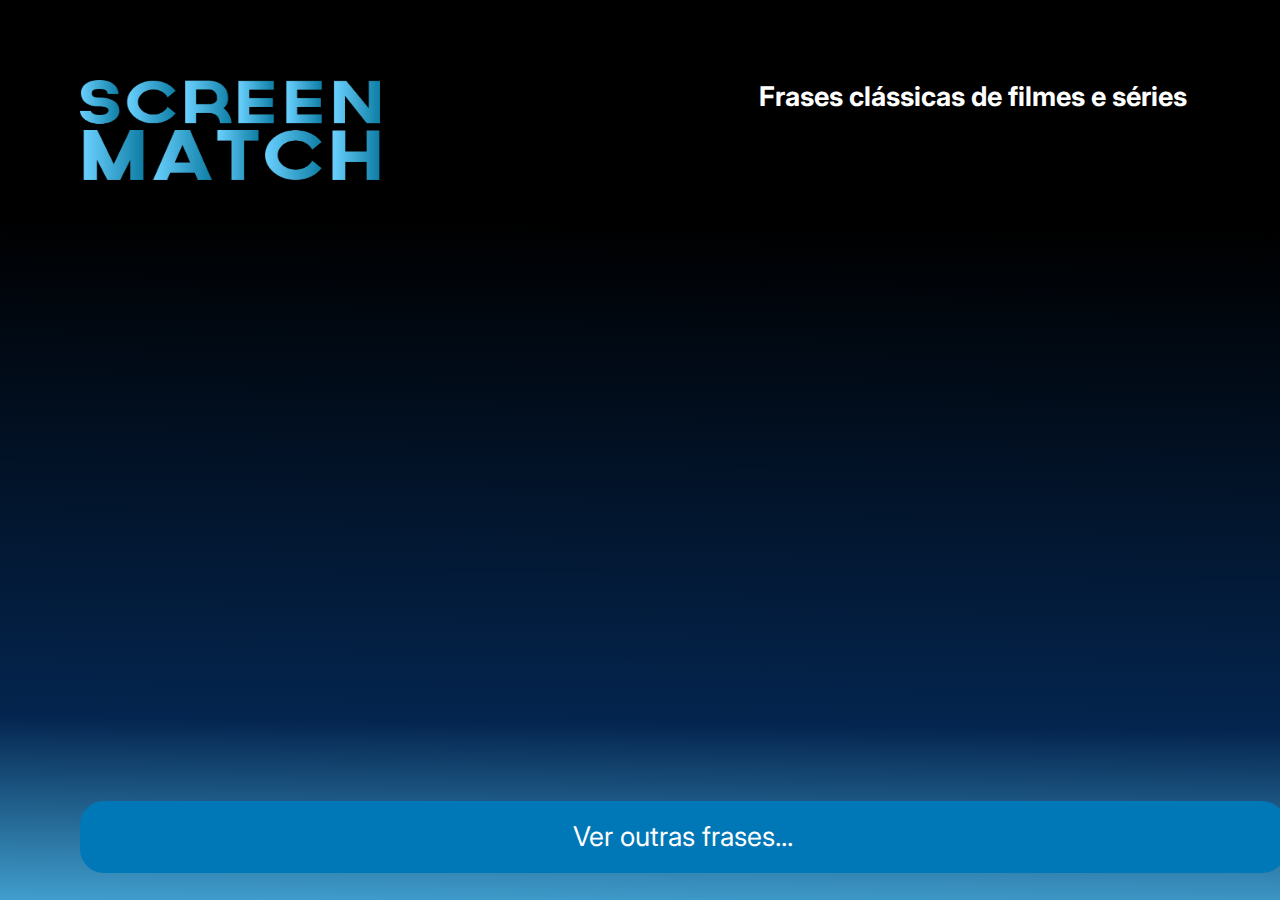
<file: 3356-java-desafio-front-main/index.html>
<!DOCTYPE html>
<html lang="pt-br">
<head>
  <meta charset="UTF-8">
  <meta name="viewport" content="width=device-width, initial-scale=1.0">
  <link rel="stylesheet" href="https://fonts.googleapis.com/css2?family=Material+Symbols+Outlined:opsz,wght,FILL,GRAD@48,400,0,0" />
  <link rel="preconnect" href="https://fonts.googleapis.com">
  <link rel="preconnect" href="https://fonts.gstatic.com" crossorigin>
  <link href="https://fonts.googleapis.com/css2?family=Inter:wght@400;700&display=swap" rel="stylesheet">
  <link rel="stylesheet" href="style.css">
  <title>ScreenMatch - Frases famosas de séries</title>
</head>
<body>
  <header class="cabecalho">
    <div class="cabecalho__logo">
      <img src="./img/logo.png" alt="Logo ScreenMatch">
    </div>  
    <div class="cabecalho__opcoes">
      <h1>Frases clássicas de filmes e séries</h1>
  </header>
  <main class="ficha">
      <h1 class="title">Frases imperdíveis de séries...</h1>
      <div class="ficha-descricao" id="ficha-descricao">
        <!-- As informações serão inseridas aqui -->        
      </div>
      <div class="btn-sortear">Ver outras frases...</div>
  </main>
  <script src="./scripts/index.js" type="module"></script>  
</body>
</html>
</file>
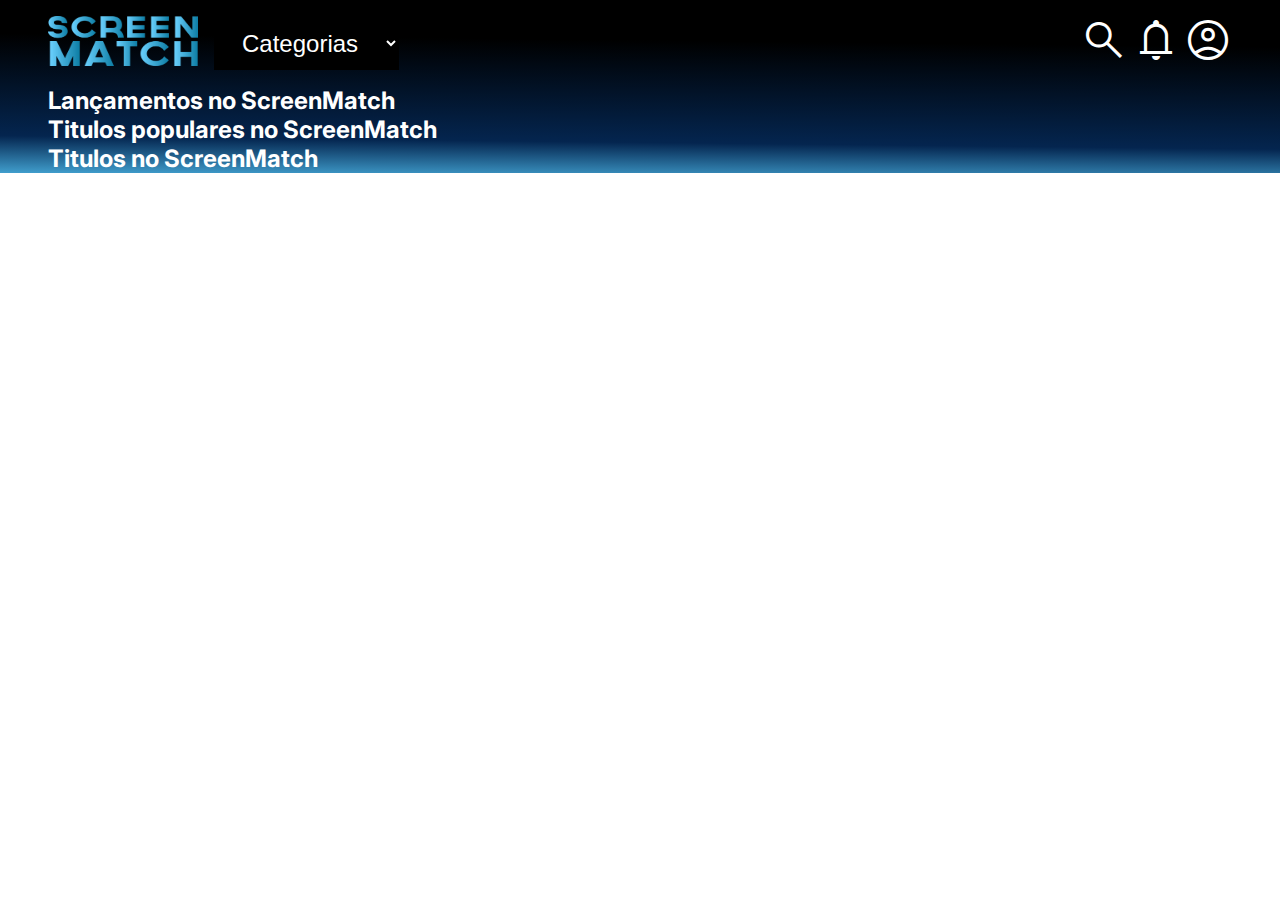
<file: 3356-java-web-front-main/index.html>
<!DOCTYPE html>
<html lang="pt-br">

<head>
    <meta charset="UTF-8">
    <meta name="viewport" content="width=device-width, initial-scale=1.0">
    <link rel="stylesheet"
        href="https://fonts.googleapis.com/css2?family=Material+Symbols+Outlined:opsz,wght,FILL,GRAD@48,400,0,0" />
    <link rel="preconnect" href="https://fonts.googleapis.com">
    <link rel="preconnect" href="https://fonts.gstatic.com" crossorigin>
    <link href="https://fonts.googleapis.com/css2?family=Inter:wght@400;700&display=swap" rel="stylesheet">
    <link rel="stylesheet" href="styles.css">
    <link rel="stylesheet" href="css/home.css">
    <title>Screenmatch</title>
</head>

<body>
    <header class="cabecalho">
        <div class="cabecalho__logo">
            <a href="index.html"> 
                <img src="./img/logo.png" alt="Logo ScreenMatch">
                <h1>Screen match</h1>
            </a>
            <select data-categorias>
                <option value="todos">Categorias</option>
                <option value="comédia">Comédia</option>
                <option value="ação">Ação</option>
                <option value="crime">Crime</option>
                <option value="drama">Drama</option>
                <option value="aventura">Aventura</option>
            </select>
        </div>

        <div class="cabecalho__opcoes">
            <span class="material-symbols-outlined">
                search
            </span>

            <span class="material-symbols-outlined">
                notifications
            </span>

            <span class="material-symbols-outlined">
                account_circle
            </span>
        </div>
    </header>

    <main>
        <section data-name="lancamentos" class="section">
            <h2>
                Lançamentos no ScreenMatch
            </h2>


        </section>

        <section data-name="top5" class="section">
            <h2>
                Titulos populares no ScreenMatch
            </h2>

        </section>

        <section data-name="series" class="section">
            <h2>
                Titulos no ScreenMatch
            </h2>
        </section>

        <section data-name="categoria" class="hidden pesquisa">
            <h2>Titulos no ScreenMatch</h2>
        </section>
    </main>
    <script src="./scripts/index.js" type="module"></script>
</body>

</html>
</file>
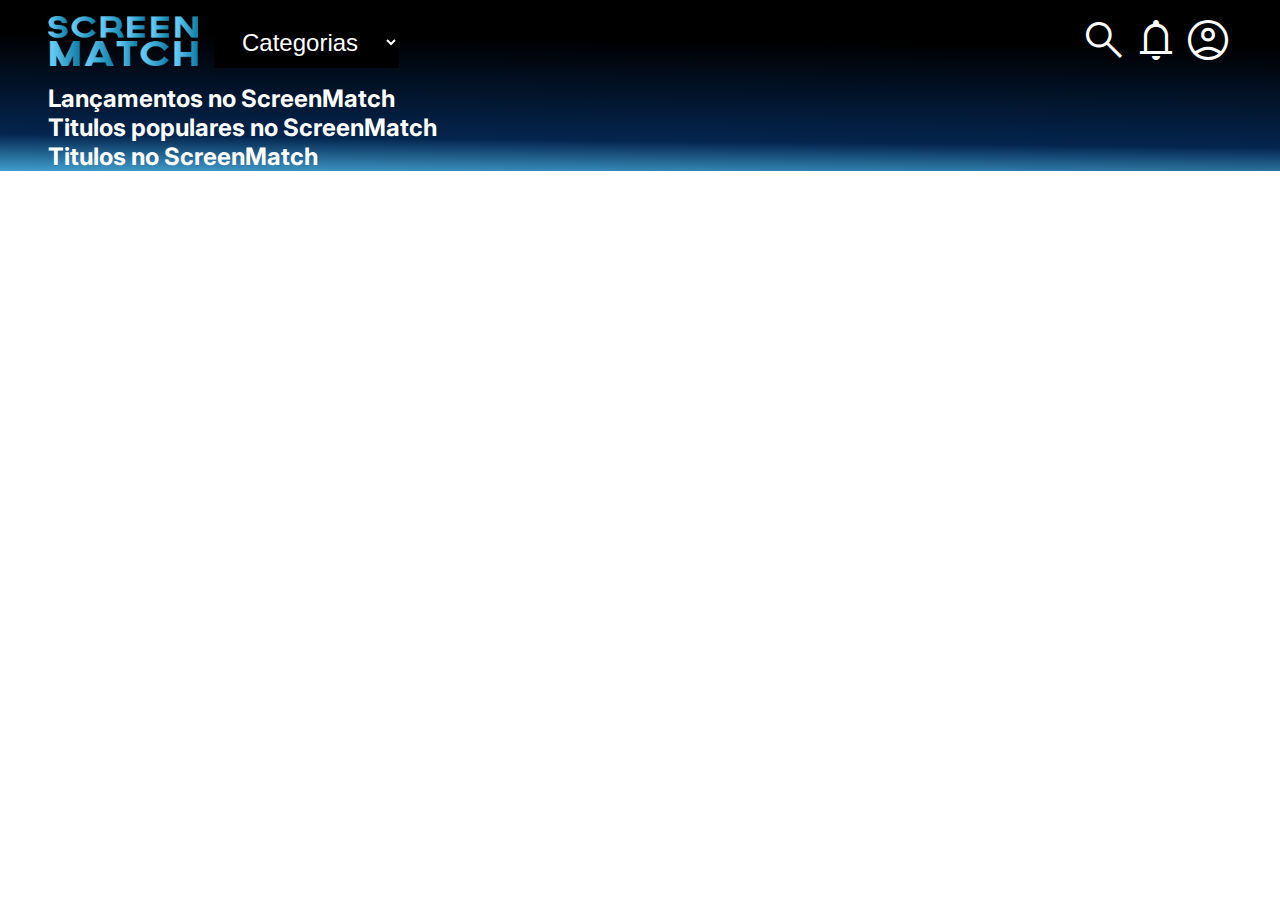
<file: 3356-java-web-front-mao-na-massa/index.html>
<!DOCTYPE html>
<html lang="pt-br">

<head>
    <meta charset="UTF-8">
    <meta name="viewport" content="width=device-width, initial-scale=1.0">
    <link rel="stylesheet"
        href="https://fonts.googleapis.com/css2?family=Material+Symbols+Outlined:opsz,wght,FILL,GRAD@48,400,0,0" />
    <link rel="preconnect" href="https://fonts.googleapis.com">
    <link rel="preconnect" href="https://fonts.gstatic.com" crossorigin>
    <link href="https://fonts.googleapis.com/css2?family=Inter:wght@400;700&display=swap" rel="stylesheet">
    <link rel="stylesheet" href="styles.css">
    <link rel="stylesheet" href="css/home.css">
    <title>Screenmatch</title>
</head>

<body>
    <header class="cabecalho">
        <div class="cabecalho__logo">
            <img src="./img/logo.png" alt="Logo ScreenMatch">
            <h1>Screen match</h1>
            <select data-categorias>
                <option value="todos">Categorias</option>
                <option value="comédia">Comédia</option>
                <option value="ação">Ação</option>
                <option value="crime">Crime</option>
                <option value="drama">Drama</option>
                <option value="aventura">Aventura</option>
            </select>
        </div>

        <div class="cabecalho__opcoes">
            <span class="material-symbols-outlined">
                search
            </span>

            <span class="material-symbols-outlined">
                notifications
            </span>

            <span class="material-symbols-outlined">
                account_circle
            </span>
        </div>
    </header>

    <main>
        <section data-name="lancamentos" class="section">
            <h2>
                Lançamentos no ScreenMatch
            </h2>


        </section>

        <section data-name="top5" class="section">
            <h2>
                Titulos populares no ScreenMatch
            </h2>

        </section>

        <section data-name="series" class="section">
            <h2>
                Titulos no ScreenMatch
            </h2>
        </section>

        <section data-name="categoria" class="hidden pesquisa">
            <h2>Titulos no ScreenMatch</h2>
        </section>
    </main>
    <script src="./scripts/index.js" type="module"></script>
</body>

</html>
</file>
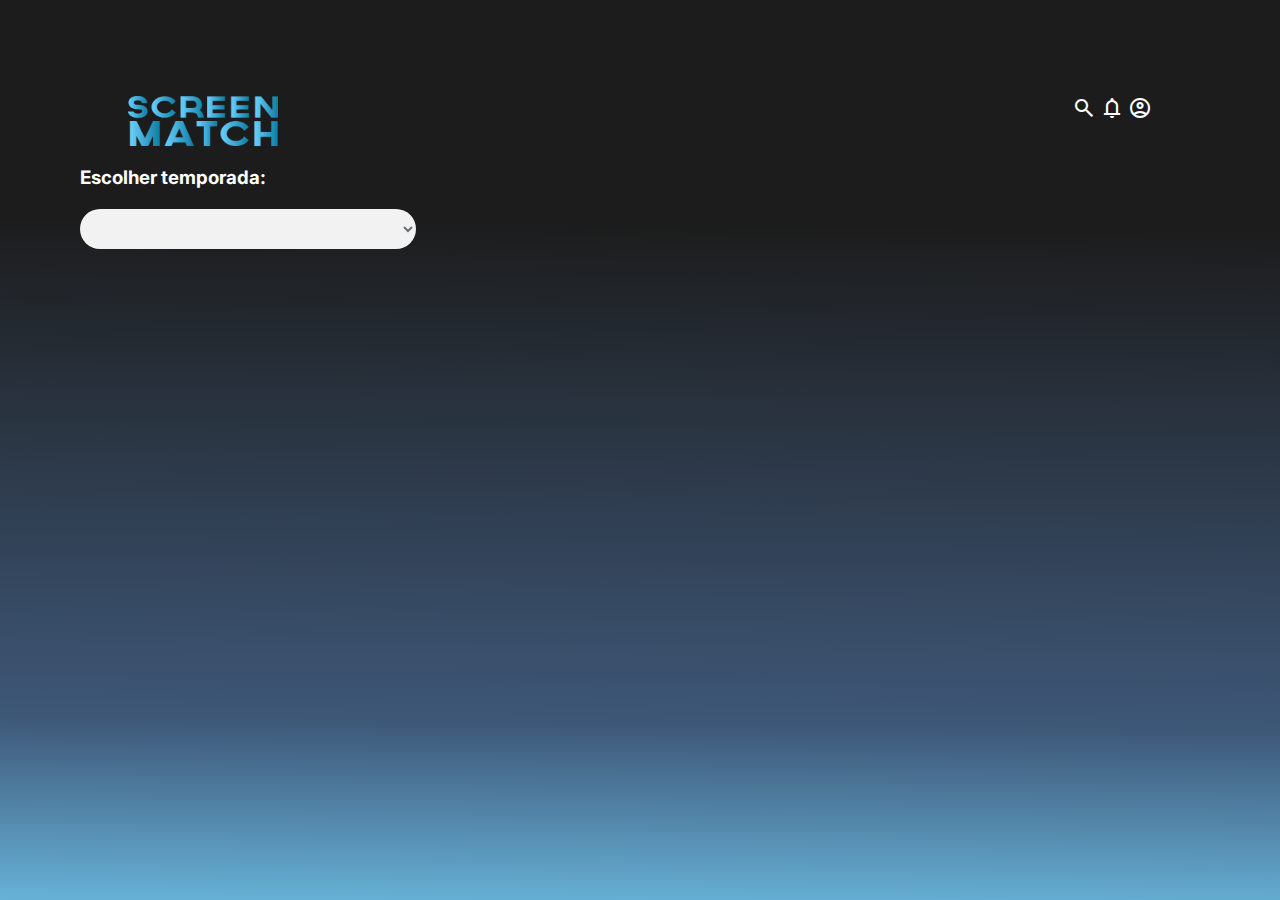
<file: 3356-java-web-front-main/detalhes.html>
<!DOCTYPE html>
<html lang="pt-br">

<head>
    <meta charset="UTF-8">
    <meta name="viewport" content="width=device-width, initial-scale=1.0">
    <link rel="stylesheet"
        href="https://fonts.googleapis.com/css2?family=Material+Symbols+Outlined:opsz,wght,FILL,GRAD@48,400,0,0" />
    <link rel="preconnect" href="https://fonts.googleapis.com">
    <link rel="preconnect" href="https://fonts.gstatic.com" crossorigin>
    <link href="https://fonts.googleapis.com/css2?family=Inter:wght@400;700&display=swap" rel="stylesheet">
    <link rel="stylesheet" href="styles.css">
    <link rel="stylesheet" href="css/detalhes.css">

    <title>Screenmatch</title>
</head>

<body>
    <header class="cabecalho">
        <div class="cabecalho__logo">
            <a href="index.html"> 
                <img src="./img/logo.png" alt="Logo ScreenMatch">
        
            </a>
        
        </div>

        <div class="cabecalho__opcoes">
            <span class="material-symbols-outlined">
                search
            </span>

            <span class="material-symbols-outlined">
                notifications
            </span>

            <span class="material-symbols-outlined">
                account_circle
            </span>
        </div>
    </header>
    <main class="ficha">
        <div class="ficha-descricao" id="ficha-descricao">
            <!-- As informações serão inseridas aqui -->



        </div>

        <div class="ficha-temporada">
            <h3>Escolher temporada:</h3>
            <br>
            <select id="temporadas-select" class="dropdown-select">
                <!-- As opções serão adicionadas aqui -->
            </select>
        </div>
        <br>
        <div class="episodios" id="temporadas-episodios">
            <!-- As informações serão inseridas aqui -->
        </div>


    </main>

    <script src="./scripts/series.js" type="module"></script>
</body>

</html>
</file>
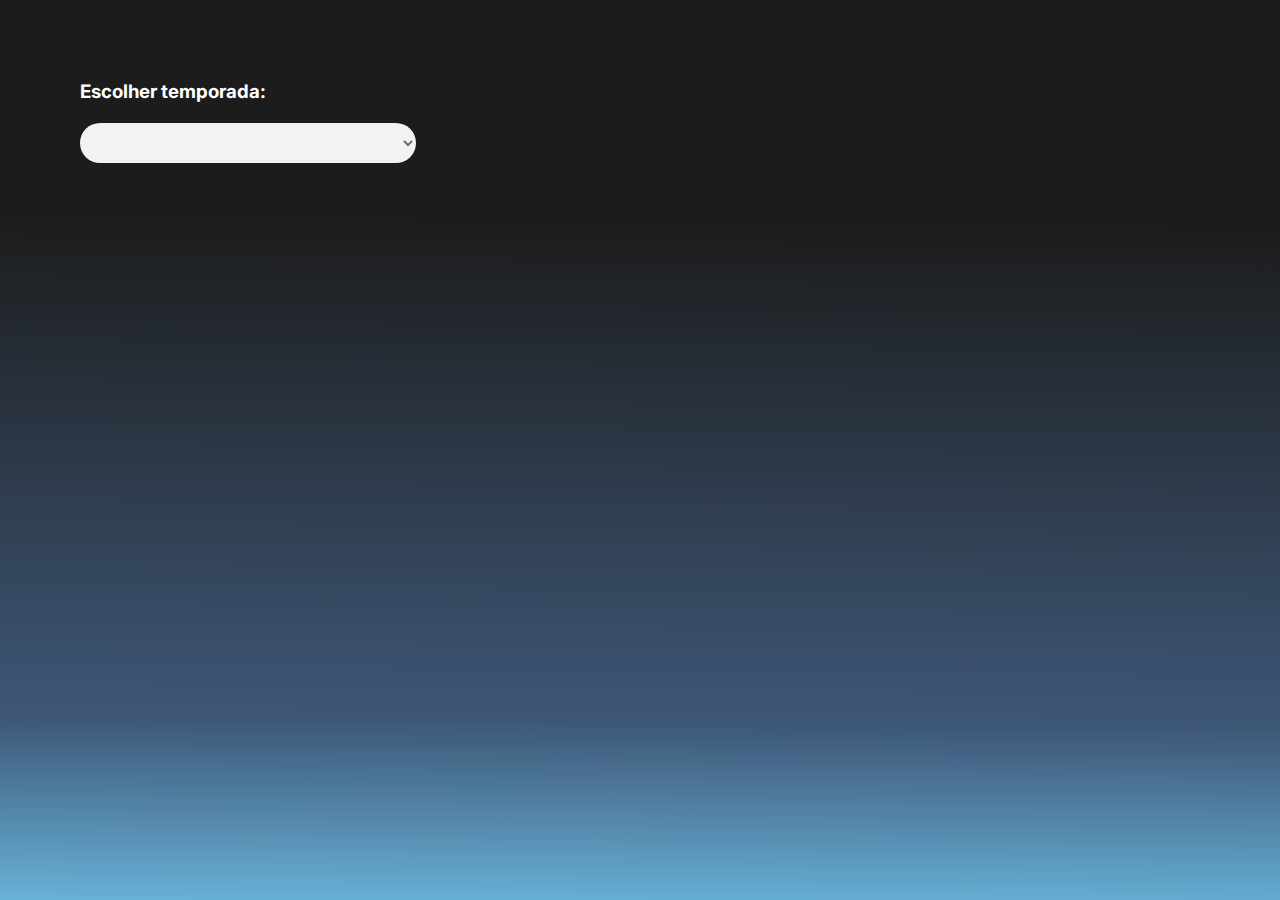
<file: 3356-java-web-front-mao-na-massa/detalhes.html>
<!DOCTYPE html>
<html lang="pt-br">

<head>
    <meta charset="UTF-8">
    <meta name="viewport" content="width=device-width, initial-scale=1.0">
    <link rel="stylesheet"
        href="https://fonts.googleapis.com/css2?family=Material+Symbols+Outlined:opsz,wght,FILL,GRAD@48,400,0,0" />
    <link rel="preconnect" href="https://fonts.googleapis.com">
    <link rel="preconnect" href="https://fonts.gstatic.com" crossorigin>
    <link href="https://fonts.googleapis.com/css2?family=Inter:wght@400;700&display=swap" rel="stylesheet">
    <link rel="stylesheet" href="styles.css">
    <link rel="stylesheet" href="css/detalhes.css">

    <title>Screenmatch</title>
</head>

<body>
    <main class="ficha">
        <div class="ficha-descricao" id="ficha-descricao">
            <!-- As informações serão inseridas aqui -->



        </div>

        <div class="ficha-temporada">
            <h3>Escolher temporada:</h3>
            <br>
            <select id="temporadas-select" class="dropdown-select">
                <!-- As opções serão adicionadas aqui -->
            </select>
        </div>
        <br>
        <div class="episodios" id="temporadas-episodios">
            <!-- As informações serão inseridas aqui -->
        </div>


    </main>

    <script src="./scripts/series.js" type="module"></script>
</body>

</html>
</file>
<file: 3356-java-desafio-front-main/style.css>
* {
  margin: 0;
  padding: 0;
}

body {
  background: linear-gradient(180.61deg,
          #000000 25.16%,
          #04254f 80%,
          #409ecd 100%);
  background-repeat: no-repeat;
  background-size: cover;
  padding: 5em;
  height: 100vh;
  min-height: 100vh;
  font-family: 'Inter', sans-serif;
  color: white;
  box-sizing: border-box;
}

main {
  align-items: center;
  height: 100%;
  width: 150vh;
}

.cabecalho {
  display: flex;
  justify-content: space-between;
}

.cabecalho__logo {
  display: flex;
  gap: 1em;
}

.cabecalho__opcoes {
  font-size: 1.5vh;
  display: flex;
  gap: 1em;
  padding: 0 1em;
}

.cabecalho__logo img {
  width: 300px;
  height: 100px;
}

.ficha img {
  gap: 1em;
  margin: 0 3em 2em 0;
}

.ficha-descricao {
  display: flex;
}

.ficha-descricao div {
  display: flex;
  flex-direction: column;
  gap: 3em;
}

.text{
  text-align: center;
  color:  #000000 25.16%;
  font-size: 2.5vh;
  margin: 3vh 2vh;
}

.title{
  text-align: center;
  color: #00000080;
  font-size: 3vh;
}

h2 {
  font-size: 48px;
}

p {
  font-size: 22px;
}

.btn-sortear{
  border-radius: 24px;
  border: none;
  outline: none;
  width: 10%;
  font-size: 24px;
  padding: 0 1em;
  margin-bottom: 1em;
  background-color: #0077b6;
  bottom: 0;
  color: white;
  cursor: pointer;
  font-size: 3vh;
  line-height: 8vh;
  position: absolute;
  text-align: center;
  transition: .3s;
  width: 90%;
}

@media screen and (max-width: 900px) {

  .ficha-descricao {
      display: block;
  }
}
</file>
<file: 3356-java-web-front-main/styles.css>
* {
    margin: 0;
    padding: 0;
    box-sizing: border-box;
}

body {
    font-family: 'Inter', sans-serif;
    color: white;
}

.dropdown-select {
    width: 30%;
    margin: 0;
    padding: 6px 8px 6px 10px;
    height: 40px; 
    line-height: 20px; 
    font-size: 16px;
    color: #62717a;
    text-shadow: 0 1px white;
    background: #f2f2f2;
  }
</file>
<file: 3356-java-web-front-main/css/home.css>
body {
    background: linear-gradient(180.61deg,
            #000000 25.16%,
            #04254f 80%,
            #409ecd 100%);
    background-repeat: no-repeat;
    background-size: cover;


}

h1 {
    display: none;
}

.hidden {
    display: none;
}

select,
option {
    background-color: black;
    color: white;
    font-size: 24px;
    padding: 0 1em;
}

select {
    border: none;
    outline: none;
}


h2 {
    color: white;
}

main {
    padding: 0 3em;
}

.cabecalho {
    display: flex;
    justify-content: space-between;
    padding: 1em 3em;
}

.cabecalho__logo {
    display: flex;
    gap: 1em;
}

.cabecalho__logo img {
    width: 150px;
    height: 50px;
}

.material-symbols-outlined {
    color: white;
    font-size: 48px
}

.lista {
    list-style-type: none;
    margin: 1em 0;
    display: grid;
    grid-template-columns: repeat(auto-fit, minmax(300px, 1fr));

    gap: 1em;
}

.lista li img {
    width: 300px;
    height: 444px;
}

.pesquisa {

    min-height: 100vh;
}

@media screen and (max-width: 1600px) {
    .lista {
        overflow: hidden;
        overflow-x: scroll;
    }


}
</file>
<file: 3356-java-web-front-mao-na-massa/styles.css>
* {
    margin: 0;
    padding: 0;
    box-sizing: border-box;
}

body {
    font-family: 'Inter', sans-serif;
    color: white;
}

.dropdown-select {
    width: 30%;
    margin: 0;
    padding: 6px 8px 6px 10px;
    height: 40px; 
    line-height: 20px; 
    font-size: 16px;
    color: #62717a;
    text-shadow: 0 1px white;
    background: #f2f2f2;
  }
</file>
<file: 3356-java-web-front-mao-na-massa/css/home.css>
body {
    background: linear-gradient(180.61deg,
            #000000 25.16%,
            #04254f 80%,
            #409ecd 100%);
    background-repeat: no-repeat;
    background-size: cover;


}

h1 {
    display: none;
}

.hidden {
    display: none;
}

select,
option {
    background-color: black;
    color: white;
    font-size: 24px;
    padding: 0 1em;
}

select {
    border: none;
    outline: none;
}


h2 {
    color: white;
}

main {
    padding: 0 3em;
}

.cabecalho {
    display: flex;
    justify-content: space-between;
    padding: 1em 3em;
}

.cabecalho__logo {
    display: flex;
    gap: 1em;
}

.cabecalho__logo img {
    width: 150px;
    height: 50px;
}

.material-symbols-outlined {
    color: white;
    font-size: 48px
}

.lista {
    list-style-type: none;
    margin: 1em 0;
    display: grid;
    grid-template-columns: repeat(auto-fit, minmax(300px, 1fr));

    gap: 1em;
}

.lista li img {
    width: 300px;
    height: 444px;
}

.pesquisa {

    min-height: 100vh;
}

@media screen and (max-width: 1600px) {
    .lista {
        overflow: hidden;
        overflow-x: scroll;
    }


}
</file>
<file: 3356-java-web-front-main/css/detalhes.css>
body {
    background-size: cover;
    background-image: linear-gradient(180.61deg,
            #000000e3 25.16%,
            #04254fc4 80%,
            #409ecdcb 100%);
    padding: 5em;
    height: 100%;
    min-height: 100vh;
    /* Defina a altura como 100vh para ocupar toda a tela */
}


.ficha img {
    margin: 0 3em 2em 0;
}

.ficha-descricao {
    display: flex;
}

.ficha-descricao div {
    display: flex;
    flex-direction: column;
    gap: 3em;
}

.episodios-lista {
    height: 25vh;
    display: flex;
    flex-direction: column;
    gap: 1em;
    flex-wrap: wrap;
    list-style-type: none;
}

h2 {
    font-size: 48px;
}

p {
    font-size: 22px;
}

select,
option {
    font-size: 24px;
    padding: 0 1em;
    margin-bottom: 1em;
}

select {
    border-radius: 24px;
    border: none;
    outline: none;
    width: 10%;
}


.cabecalho {
    display: flex;
    justify-content: space-between;
    padding: 1em 3em;
}

.cabecalho__logo {
    display: flex;
    gap: 1em;
}

.cabecalho__logo img {
    width: 150px;
    height: 50px;
}


@media screen and (max-width: 900px) {

    .ficha-descricao,
    .episodios-lista {
        display: block;
    }
}
</file>
<file: 3356-java-web-front-mao-na-massa/css/detalhes.css>
body {
    background-size: cover;
    background-image: linear-gradient(180.61deg,
            #000000e3 25.16%,
            #04254fc4 80%,
            #409ecdcb 100%);
    padding: 5em;
    height: 100%;
    min-height: 100vh;
    /* Defina a altura como 100vh para ocupar toda a tela */
}


.ficha img {
    margin: 0 3em 2em 0;
}

.ficha-descricao {
    display: flex;
}

.ficha-descricao div {
    display: flex;
    flex-direction: column;
    gap: 3em;
}

.episodios-lista {
    height: 25vh;
    display: flex;
    flex-direction: column;
    gap: 1em;
    flex-wrap: wrap;
    list-style-type: none;
}

h2 {
    font-size: 48px;
}

p {
    font-size: 22px;
}

select,
option {
    font-size: 24px;
    padding: 0 1em;
    margin-bottom: 1em;
}

select {
    border-radius: 24px;
    border: none;
    outline: none;
    width: 10%;
}

@media screen and (max-width: 900px) {

    .ficha-descricao,
    .episodios-lista {
        display: block;
    }
}
</file>
